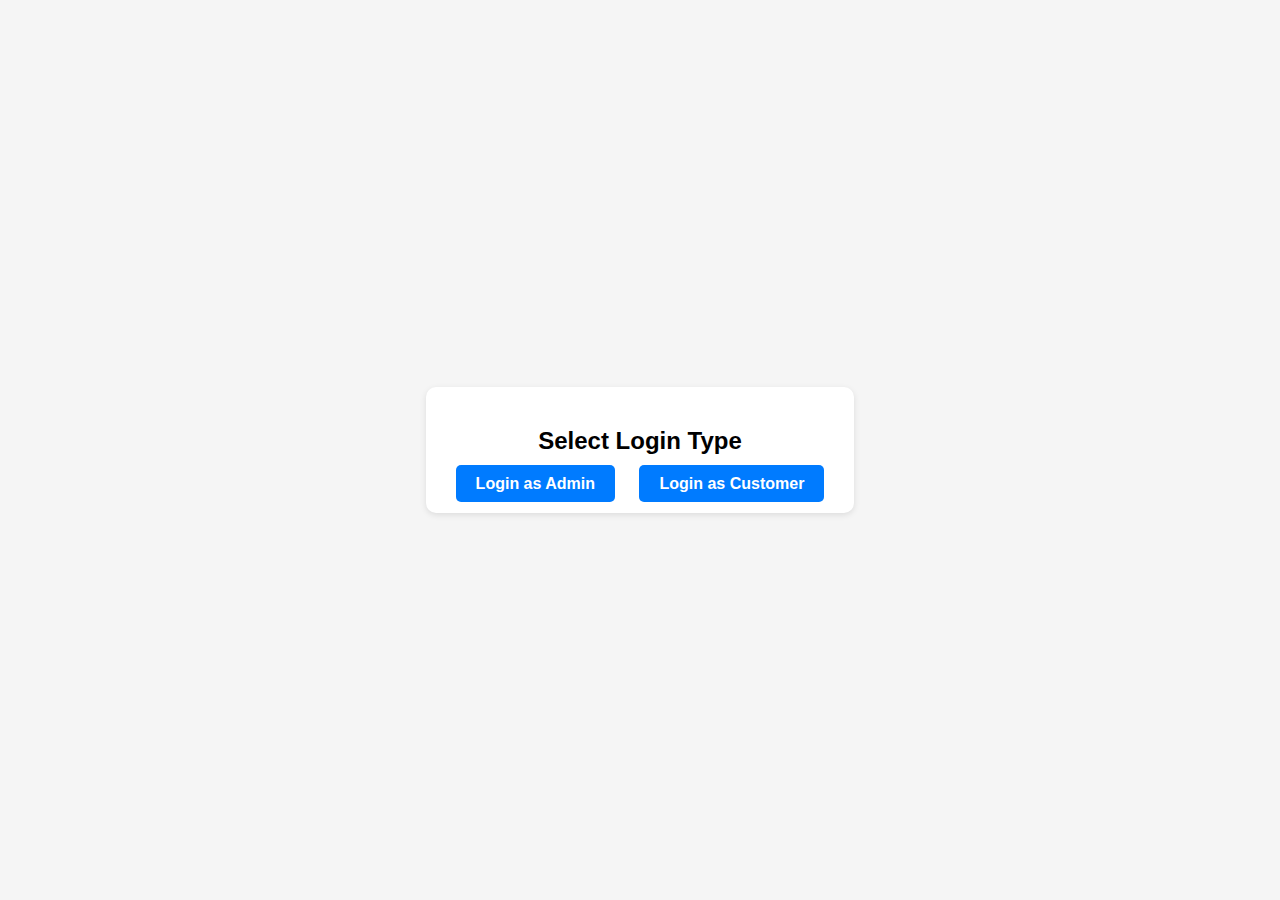
<file: select-login.html>
<!DOCTYPE html>
<html lang="en">
  <head>
    <meta charset="UTF-8" />
    <meta name="viewport" content="width=device-width, initial-scale=1.0" />
    <style>
      body {
        font-family: Arial, sans-serif;
        background-color: #f5f5f5;
        margin: 0;
        display: flex;
        justify-content: center;
        align-items: center;
        min-height: 100vh;
      }

      .container {
        text-align: center;
        padding: 20px;
        background-color: white;
        border-radius: 10px;
        box-shadow: 0 2px 6px rgba(0, 0, 0, 0.1);
      }

      .option {
        margin: 10px;
        padding: 10px 20px;
        background-color: #007bff;
        color: white;
        border: none;
        border-radius: 5px;
        text-decoration: none;
        font-weight: bold;
        transition: background-color 0.3s ease;
      }

      .option:hover {
        background-color: #0056b3;
      }
    </style>
    <title>Login Options</title>
  </head>
  <body>
    <div class="container">
      <h2>Select Login Type</h2>
      <a class="option" href="admin/login.php">Login as Admin</a>
      <a class="option" href="customer/login.php">Login as Customer</a>
    </div>
  </body>
</html>
</file>
